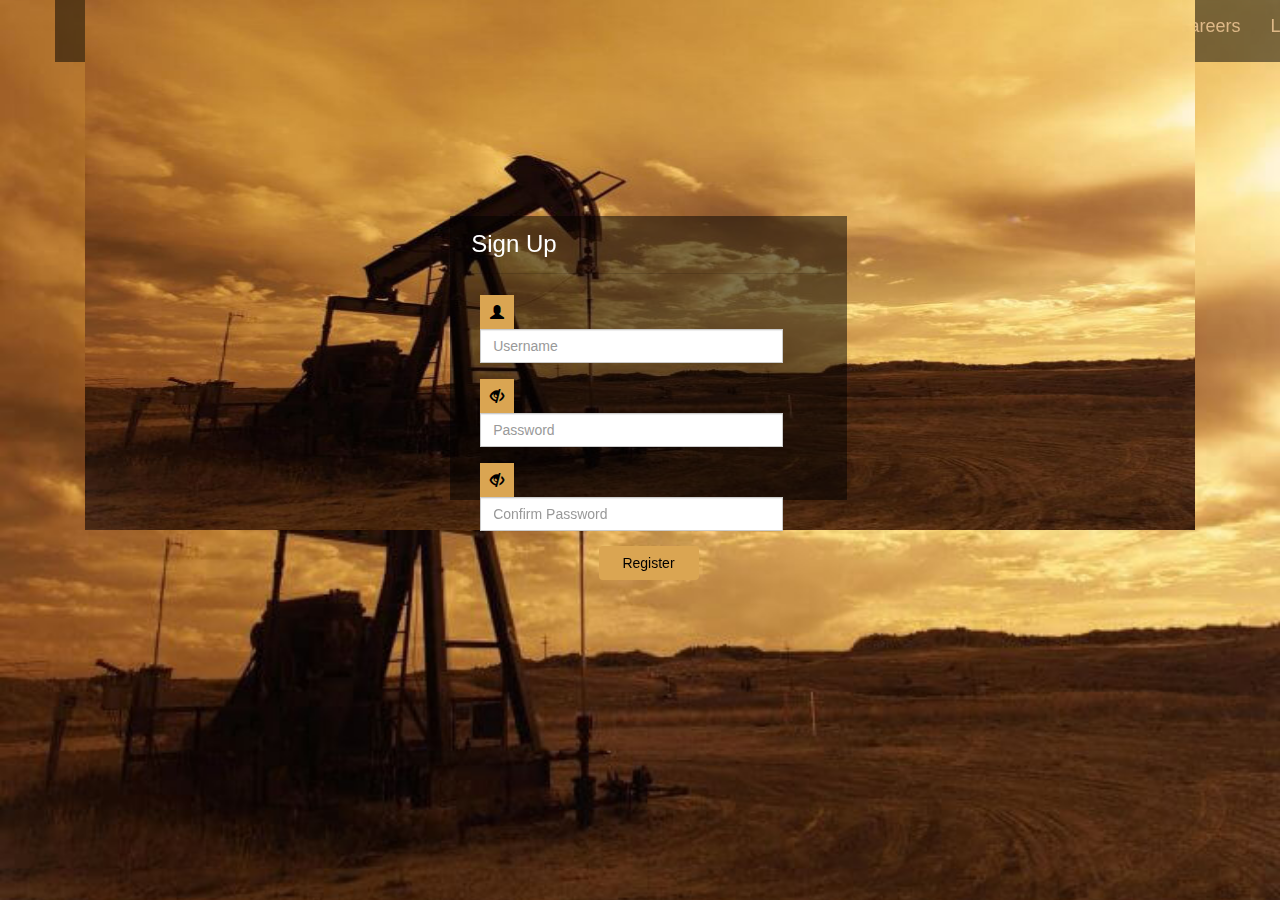
<file: index.html>
<!DOCTYPE html>
<html>
<head>
<meta charset="ISO-8859-1">
<title>Sign Up</title>

<link rel="stylesheet" href="./css/style.css">

<link rel="stylesheet"
	href="https://maxcdn.bootstrapcdn.com/bootstrap/3.4.0/css/bootstrap.min.css">
<script
	src="https://maxcdn.bootstrapcdn.com/bootstrap/3.4.0/js/bootstrap.min.js"></script>
</head>

<body>
	<div class="container">

		<div class="row headerTab">
			<div class="header col-lg-12 col-md-10">
				<!-- <div class="col-lg-6 col-md-6 floatLeft companyLogo">
					PMK Oil & Gas Retailers
				</div> -->
				<nav class="navbar navbar-expand-lg header-nav col-lg-6 floatRight">
					<!-- Navbar content -->
					<a class="navbar-brand floatRight" href="#" style="color: burlywood;">Login</a>
					<a class="navbar-brand floatRight" href="#" style="color: burlywood;">Careers</a>
					<a class="navbar-brand floatRight" href="#" style="color: burlywood;">About Us</a>
					<a class="navbar-brand floatRight" href="#" style="color: burlywood;">Navbar</a>
				</nav>
			</div>
		</div>
		<div class="row">
		
			<!-- Login page html -->
			<div class="col-lg-4 d-flex justify-content-center h-100 loginDiv" style="display:none;">
		<div class="card col-lg-12">
			<div class="card-header">
				<h3 class="loginText">Log In</h3>
				
			</div>
			<div class="card-body col-lg-12">
				<form>
					<div class="input-group form-group col-lg-12">
						<div class="input-group-prepend">
							<span class="floatLeft input-group-text glyphicon glyphicon-user" style="padding: 10px;"></span>
							<span><input type="text" class="username form-control" placeholder="Username"></span>
						</div>
					</div>
					<div class="input-group form-group col-lg-12">
						<div class="input-group-prepend">
							<span class="floatLeft input-group-text glyphicon glyphicon-eye-close" style="padding: 10px;"></span>
							<span><input type="password" class="username form-control" placeholder="Password"></span>
						</div>
						
					</div>
					
					<div class="form-group" style="text-align: center;">
						<input type="submit" value="Login" class="btn float-right login_btn">
					</div>
				</form>
			</div>
			<div class="card-footer">
				<span class="floatLeft d-flex justify-content-center links">
					Don't have an account?<a href="#">Sign Up</a>
				</span>|
				<span class="d-flex justify-content-center">
					<a href="#">Forgot your password?</a>
				</span>
			</div>
		</div>
	</div>
			<!-- End of login html -->
		
		<!-- Register page -->	
		<div class="col-lg-4 d-flex justify-content-center h-100 loginDiv">
		<div class="card col-lg-12">
			<div class="card-header">
				<h3 class="loginText">Sign Up</h3>
				
			</div>
			<div class="card-body col-lg-12">
				<form>
					<div class="input-group form-group col-lg-12">
						<div class="input-group-prepend">
							<span class="floatLeft input-group-text glyphicon glyphicon-user" style="padding: 10px;"></span>
							<span><input type="text" class="username form-control" placeholder="Username"></span>
						</div>
					</div>
					<div class="input-group form-group col-lg-12">
						<div class="input-group-prepend">
							<span class="floatLeft input-group-text glyphicon glyphicon-eye-close" style="padding: 10px;"></span>
							<span><input type="password" class="username form-control" placeholder="Password"></span>
						</div>
					</div>
					
					<div class="input-group form-group col-lg-12">
						<div class="input-group-prepend">
							<span class="floatLeft input-group-text glyphicon glyphicon-eye-close" style="padding: 10px;"></span>
							<span><input type="password" class="username form-control" placeholder="Confirm Password"></span>
						</div>
					</div>
					
					<div class="form-group" style="text-align: center;">
						<input type="submit" value="Register" class="btn float-right login_btn">
					</div>
				</form>
			</div>
		</div>
	</div>


		<!-- End of register -->
			<div id="mainDiv" class="col-lg-12 col-md-10 center-block floatNone">
				<img src="oil.jpeg" class="col-lg-12 img-responsive" style="height: 530px;"/>
			</div>
		</div>


		
		
		<footer class="page-footer footer">
			<div class="col-md-10 col-lg-12 center-block">
			</div>
		</footer>
	</div>



</body>





</html>
</file>
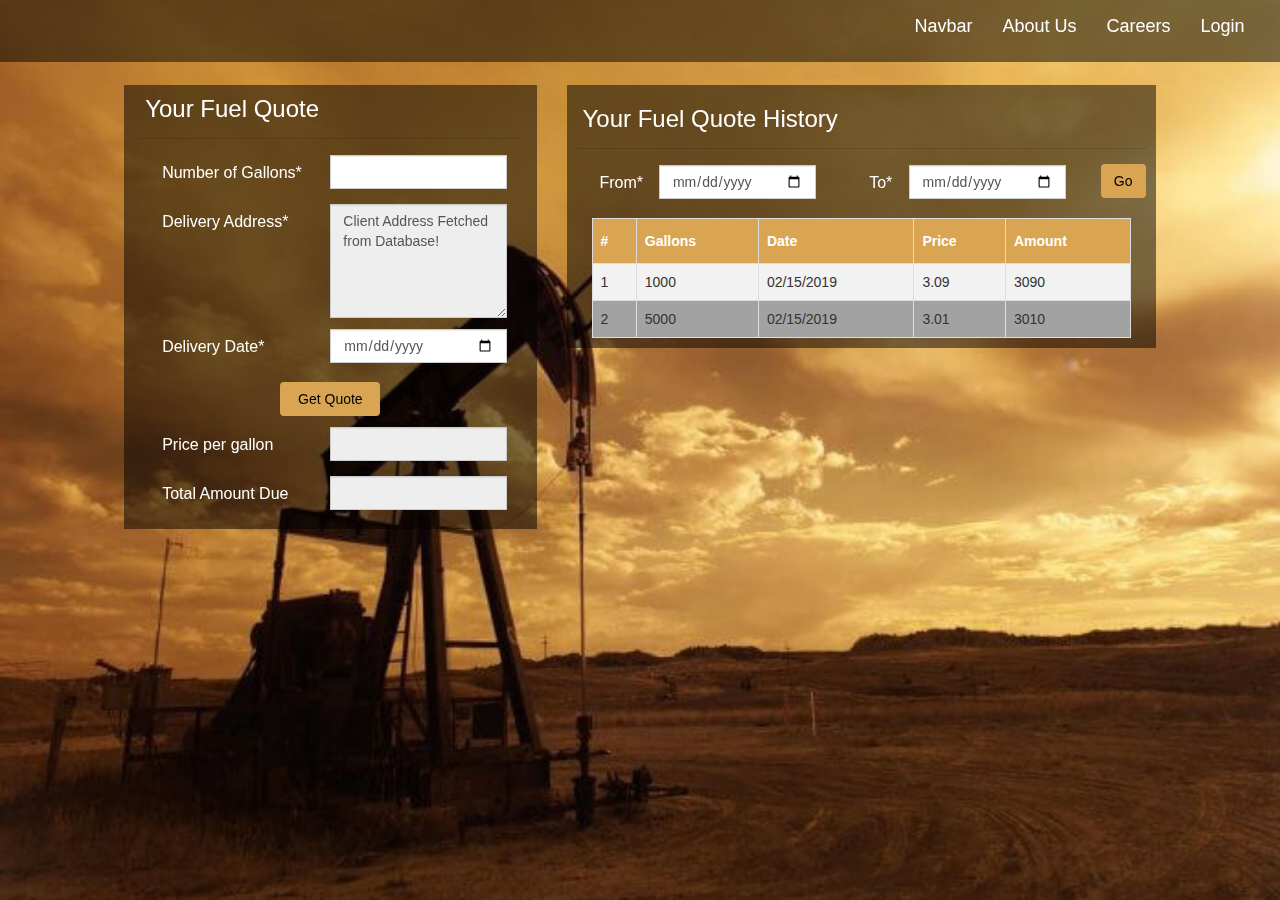
<file: FuelQuote.html>
<!DOCTYPE html>
<html>
<head>
<meta charset="ISO-8859-1">
<title>Get Fuel Quote</title>

<link rel="stylesheet" href="./css/style.css">

<link rel="stylesheet"
	href="https://maxcdn.bootstrapcdn.com/bootstrap/3.4.0/css/bootstrap.min.css">
<script
	src="https://maxcdn.bootstrapcdn.com/bootstrap/3.4.0/js/bootstrap.min.js"></script>
</head>

<body>
	<div>

		<div class="row headerTab">
			<div class="header col-lg-12">
				<!-- <div class="col-lg-6 col-md-6 floatLeft companyLogo">
					PMK Oil & Gas Retailers
				</div> -->
				<nav class="navbar transparent header-nav col-lg-6 col-lg-offset-6">
					<!-- Navbar content -->
					<a class="navbar-brand floatRight white" href="#" >Login</a>
					<a class="navbar-brand floatRight white" href="#" >Careers</a>
					<a class="navbar-brand floatRight white" href="#" >About Us</a>
					<a class="navbar-brand floatRight white" href="#" >Navbar</a>
				</nav>
			</div>
		</div>


		<div class="row">
		
		<!-- Register page -->
		<div class="col-lg-10 col-lg-offset-1">

		<div class="col-lg-5 FuelQuoteDiv">
		<div class="card col-lg-12"  style="height: auto;">
			<div class="card-header">
				<h3 class="profileText">Your Fuel Quote</h3>
			</div>
			<div class="card-body col-lg-12">
				<form onsubmit="successfull()">

					<div class="input-group form-group col-lg-12 top-10">
						<div class="textLabel">
							<span class="parameter-label floatLeft">Number of Gallons*  </span>
							<span><input type="number" class="parameter-input form-control" placeholder="" id="ngallons" required></span>
						</div>
					</div>
					<div class="input-group form-group col-lg-12 top-10">
						<div class="textLabel">
							<span class="parameter-label floatLeft">Delivery Address*  </span>
							<span><textarea type="text" class="parameter-input form-control" rows="5" cols="20" disabled>Client Address Fetched from Database!</textarea></span>
						</div>
					</div>
					
					<div class="input-group form-group col-lg-12 top-10">
						<div class="textLabel">
							<span class="parameter-label floatLeft">Delivery Date*  </span>
							<span><input type="date" class="parameter-input form-control" id="deliverydate" required></span>
						</div>
					</div>

					<div class="form-group" style="text-align: center;">
						<input type="submit" value="Get Quote" class="btn float-right login_btn" onclick=" return validate1()">
					</div>
					
					<div class="input-group form-group col-lg-12 top-10">
						<div class="textLabel">
							<span class="parameter-label floatLeft">Price per gallon </span>
							<span><input type="text" class="parameter-input form-control" disabled></span>
						</div>
					</div>

					<div class="input-group form-group col-lg-12 top-10">
						<div class="textLabel">
							<span class="parameter-label floatLeft">Total Amount Due </span>
							<span><input type="text" class="parameter-input form-control" disabled></span>
						</div>
					</div>

		</div>			
					
					
					
				</form>
			</div>
		</div>


		<div class="col-lg-7  FuelQuoteDiv">
		<div class="card col-lg-12"  style="height: auto;padding:10px">
			<div class="card-header">
				<h3 class="profileText">Your Fuel Quote History</h3>
			</div>
			<div class="card-body col-lg-12">
				<form onsubmit="successfull()">
					<div class="input-group form-group col-lg-5 top-10 floatLeft">
						<div class="textLabel">
							<span class="quoteh-label floatLeft">From*  </span>
							<span><input type="date" class="quoteh-input form-control" id="fromdate" required></span>
						</div>
					</div>
					<div class="input-group form-group col-lg-5 col-lg-offset-1 top-10 floatLeft">
						<div class="textLabel">
							<span class="quoteh-label floatLeft">To*  </span>
							<span><input type="date" class="quoteh-input form-control" style='margin-left:-20px' id="todate" required></span>
						</div>
					</div>

					<div class="form-group col-lg-1 top-10 floatRight" style="text-align: center;">
						<input type="submit" value="Go" class="btn float-right quoteh_btn" onclick="return validate2()">
					</div>
				</form>

				<table id="customers">
					  <tr>
					    <th>#</th>
					    <th>Gallons</th>
					    <th>Date</th>
					    <th>Price</th>
					    <th>Amount</th>
					  </tr>
					  <tr>
					    <td>1</td>
					    <td>1000</td>
					    <td>02/15/2019</td>
					    <td>3.09</td>
					    <td>3090</td>
					  </tr>

					  <tr>
					    <td>2</td>
					    <td>5000</td>
					    <td>02/15/2019</td>
					    <td>3.01</td>
					    <td>3010</td>
					  </tr>
					  
					</table>

		</div>			
					
					
					
				</form>
			</div>
		</div>








	</div>


		<!-- End of register -->
		</div>


		
		
		<footer class="page-footer footer">
			<div class="col-md-10 col-lg-12 center-block">
			</div>
		</footer>
	</div>
<script>
	function successfull(){
		alert("Validation success!");
	}
	function validate1()
	{
		var ngallons = document.getElementById("ngallons");
		var ddate = document.getElementById("deliverydate");
		
	/*	if(ngallons == "")
		{
			alert("Numbers of gallons can not be empty!");
			return false;
		}
		else if(ddate == "")
		{
			alert("Delivery date can not be empty!");
			return false;
		} */
		return true;
		
	}
	
	function validate2()
	{
		var fromdate = document.getElementById("fromdate").value;
		var todate = document.getElementById("todate").value;
		
	/*	if(fromdate == "")
		{
			alert("From date field is empty! Please select a date.");
			return false;
		}
		else if(todate == "")
		{
			alert("To date field is empty! Please select a date.");
			return false;
		} */
		if(fromdate.value > todate.value)
		{
			alert("Invalid date range!");
			fromdate.value = "";
			todate.value = "";
			return false;
		}
		return true;
	}
</script>


</body>





</html>
</file>
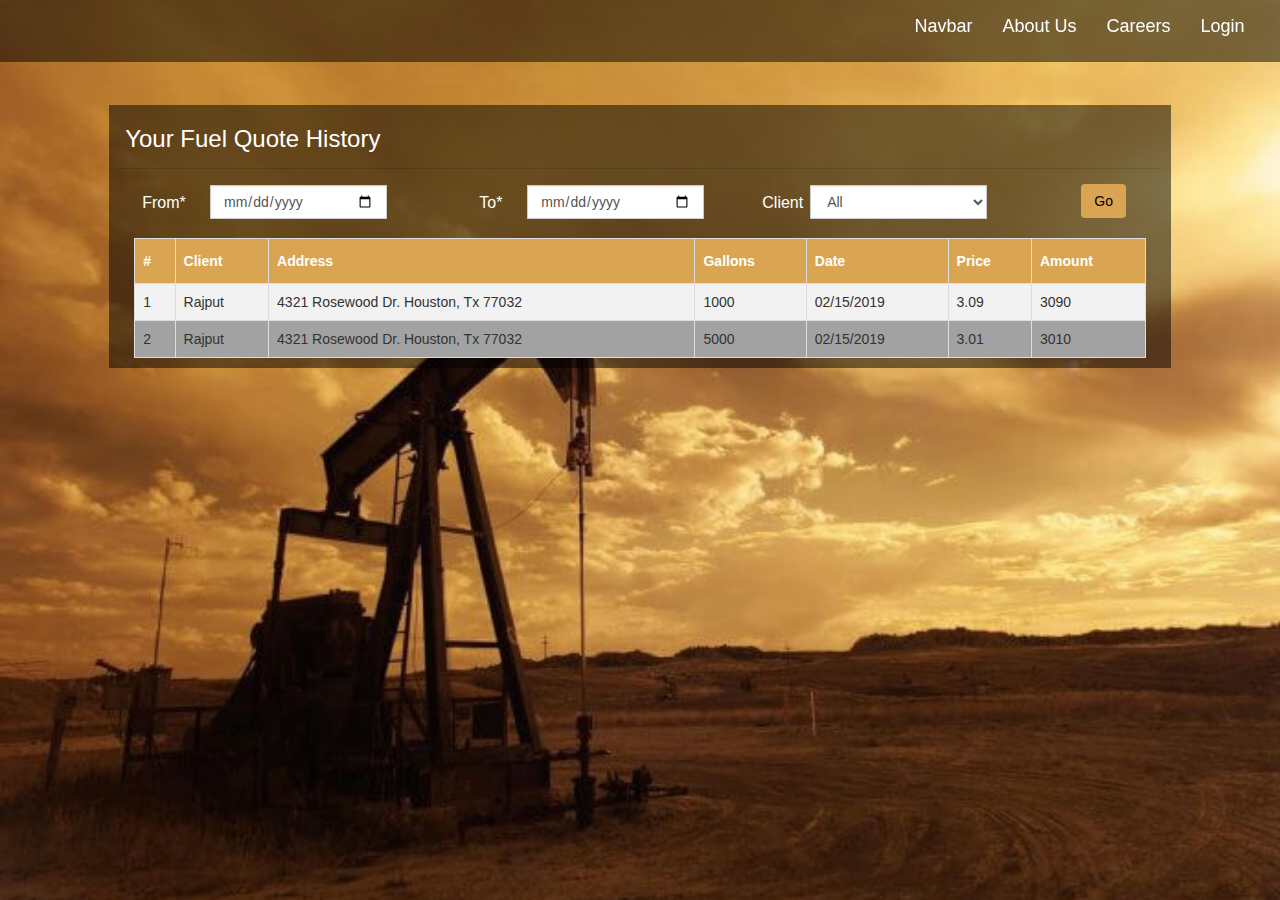
<file: ViewFuelQuote.html>
<!DOCTYPE html>
<html>
<head>
<meta charset="ISO-8859-1">
<title>Admin - View Fuel Quote</title>

<link rel="stylesheet" href="./css/style.css">

<link rel="stylesheet"
	href="https://maxcdn.bootstrapcdn.com/bootstrap/3.4.0/css/bootstrap.min.css">
<script
	src="https://maxcdn.bootstrapcdn.com/bootstrap/3.4.0/js/bootstrap.min.js"></script>
</head>

<body>
	<div>

		<div class="row headerTab">
			<div class="header col-lg-12">
				<!-- <div class="col-lg-6 col-md-6 floatLeft companyLogo">
					PMK Oil & Gas Retailers
				</div> -->
				<nav class="navbar transparent header-nav col-lg-6 col-lg-offset-6">
					<!-- Navbar content -->
					<a class="navbar-brand floatRight white" href="#" >Login</a>
					<a class="navbar-brand floatRight white" href="#" >Careers</a>
					<a class="navbar-brand floatRight white" href="#" >About Us</a>
					<a class="navbar-brand floatRight white" href="#" >Navbar</a>
				</nav>
			</div>
		</div>


		<div class="row">
		
		<!-- Register page -->

		<div class="col-lg-10 col-lg-offset-1 FuelQuoteDiv">
		<div class="card col-lg-12"  style="height: auto;padding:10px">
			<div class="card-header">
				<h3 class="profileText">Your Fuel Quote History</h3>
			</div>
			<div class="card-body col-lg-12">
				<form>
					<div class="input-group form-group col-lg-3 top-10 floatLeft">
						<div class="textLabel">
							<span class="quoteh-label floatLeft">From*  </span>
							<span><input type="date" class="quoteh-input form-control" id="fromdate" required></span>
						</div>
					</div>
					<div class="input-group form-group col-lg-3 col-lg-offset-1 top-10 floatLeft">
						<div class="textLabel">
							<span class="quoteh-label floatLeft">To*  </span>
							<span><input type="date" class="quoteh-input form-control" style='margin-left:-20px' id="todate" required></span>
						</div>
					</div>

					<div class="input-group form-group col-lg-3 top-10 floatLeft" style="margin-left:30px">
						<div class="textLabel">
							<span class="quoteh-label floatLeft">Client  </span>
							<span><Select class="quoteh-input form-control" style='margin-left:-20px' id="client">
									<option value="None">All</option>
									</Select>
							</span>
						</div>
					</div>

					<div class="form-group col-lg-1 top-10 floatRight" style="text-align: center;">
						<input type="submit" value="Go" class="btn float-right quoteh_btn" onclick="return validate()">
					</div>
				</form>

				<table id="customers">
					  <tr>
					    <th>#</th>
					    <th>Client</th>
					    <th>Address</th>
					    <th>Gallons</th>
					    <th>Date</th>
					    <th>Price</th>
					    <th>Amount</th>
					  </tr>
					  <tr>
					    <td>1</td>
					    <td>Rajput</td>
					    <td>4321 Rosewood Dr. Houston, Tx 77032</td>
					    <td>1000</td>
					    <td>02/15/2019</td>
					    <td>3.09</td>
					    <td>3090</td>
					  </tr>

					  <tr>
					    <td>2</td>
					    <td>Rajput</td>
					    <td>4321 Rosewood Dr. Houston, Tx 77032</td>
					    <td>5000</td>
					    <td>02/15/2019</td>
					    <td>3.01</td>
					    <td>3010</td>
					  </tr>
					  
					</table>

		</div>			
					
					
					
				</form>
			</div>
		</div>

		<!-- End of register -->
		</div>


		
		
		<footer class="page-footer footer">
			<div class="col-md-10 col-lg-12 center-block">
			</div>
		</footer>
	</div>
	
<script>
	function validate()
	{
		var fromdate = document.getElementById("fromdate");
		var todate = document.getElementById("todate");
		
	/*	if(fromdate == "")
		{
			alert("From date field is empty! Please select a date.");
			return false;
		}
		else if(todate == "")
		{
			alert("To date field is empty! Please select a date.");
			return false;
		} */
		if(fromdate.value > todate.value)
		{
			alert("Invalid date range!");
			fromdate.value = "";
			todate.value = "";
			return false;
		}
		return true;
	}
</script>


</body>





</html>
</file>
<file: css/style.css>
@import url('https://fonts.googleapis.com/css?family=Numans');

#mainPage {
	width: 100%;
	height: 100%;
}

body {
	background: url("oil.jpeg") no-repeat center center fixed;
	-webkit-background-size: cover;
	-moz-background-size: cover;
	-o-background-size: cover;
	background-size: cover;
}

.white {
	color: white;
}

.centerPanel {
	/* border: 1px solid; */
	background-color: #f0ead6;
	padding: 10px;
	position: absolute;
	left: 23%;
	right: 23%;
	height: 80%;
	top: 11%;
	bottom: 11%;
	box-shadow: 10px 10px 10px 8px #696969;
	right: 23%;
	height: 80%;
	top: 11%;
	bottom: 11%;
}

.panel {
	width: 49%;
	height: 100%;
}

#leftPanel {
	background-color: #00cc99;
}

#rightPanel {
	background-color: white;
}

.floatLeft {
	float: left !important;
}

.floatRight {
	float: right !important;
}

#deliveryDiv {
	width: 228px;
	height: 78px;
	margin-top: 30px;
	margin-left: 124px;
}

#fuelSpan {
	margin-left: 81px;
}

#priceSpan {
	width: 126px;
	height: 65px;
	margin-right: 30px;
}

#pp_img {
	height: 65px;
	width: 94px;
}

#loginButton {
	color: white;
	font-weight: bold;
	border: 2px solid;
	margin-bottom: 11px;
}

#registerButton {
	background-color: white;
	color: #00cc99;
	font-weight: bold;
}

/* .loginText {
	height: 100%;
	width: 100%;
	text-align: center;
	vertical-align: middle;
	margin-top: 5px;
} */
.button {
	margin-left: 96px;
	width: 159px;
	height: 34px;
	border: 1px solid;
	border-radius: 20px;
}

.background-img {
	width: 100%;
	height: 100%;
}

.buttonDiv {
	height: 80px;
	width: 100%;
	margin-top: 30px;
}

.imgDiv {
	margin-top: 58px;
}

#registerText {
	
}

/* ------------------New CSS-------------------------*/
.floatNone {
	float: none;
}

.header-nav {
	/* background-color: #e3f2fd; */
	padding: 0px !important;
	margin-bottom: 10px !important;
}

.headerTab {
	background-color: rgba(0, 0, 0, 0.5) !important;
	padding-left: 30px;
	padding-right: 30px;
	color: black;
	position: fixed;
	width : 102%;
}

.header {
	padding: 0px !important;

}

.companyLogo {
	font-weight: bold;
	color: #46270C;
	font-size: 20px;
}

.loginDiv {
	position: absolute !important;
	z-index: 5;
	left: 34%;
	top: 24%;
}

.loginText {
	margin-top: 9px !important;
}

<!--
Login
-->.container {
	height: 100%;
	align-content: center;
}

.card {
	height: 284px;
	margin-top: auto;
	margin-bottom: auto;
	width: 400px;
	background-color: rgba(0, 0, 0, 0.5) !important;
}

.social_icon span {
	font-size: 60px;
	margin-left: 10px;
	color: #FFC312;
}

.social_icon span:hover {
	color: white;
	cursor: pointer;
}

.card-header h3 {
	color: white;
}

.card-header h4 {
	color: white;
	margin-bottom: -8px ;
}

.social_icon {
	position: absolute;
	right: 20px;
	top: -45px;
}

.input-group-prepend span {
	background-color: #DAA552;
	color: black;
	border: 0 !important;
	background-color: #DAA552;
}

input:focus {
	outline: 0 0 0 0 !important;
	box-shadow: 0 0 0 0 !important;
}

.remember {
	color: white;
}

.remember input {
	width: 20px;
	height: 20px;
	margin-left: 15px;
	margin-right: 5px;
}

.login_btn {
	color: black;
	background-color: #DAA552;
	width: 100px;
}

.login_btn:hover {
	color: black;
	background-color: white;
}

.links {
	color: white;
}

.links a {
	margin-left: 4px;
}

.card-header {
	padding: 6px;
	border-bottom: 1px solid rgba(0, 0, 0, .125);
	margin-bottom: 20px;
}

.username {
	width: 90% !important;
	margin-top: 1px !important;
}

.username-profile {
	width: 70% !important;
	margin-top: 1px !important;
}

.input-group-prepend-profile span {
	background-color: #DAA552;
	color: black;
	border: 0 !important;
	background-color: #DAA552;
	width: 30% !important;
}

.textLabel {
	color: white;
	font-size: 16px;
}

.user-profile-label{
	padding: 10px; 
	text-align: left;
	width:30%;
}

.ProfileDiv {
	position: absolute !important;
	z-index: 5;
	left: 34%;
	top: 15%;
}

.top-10{
	margin-top: -5px;
}

.profileText {
	margin-top: 5px !important;
}

.parameter-label{
	padding: 8px; 
	text-align: left;
	width:50%;
}

.parameter-input {
	width: 50% !important;
	margin-top: 1px !important;
}

.FuelQuoteDiv {
	z-index: 5;
	margin-top: 8%;
}

.quoteh-label{
	padding: 8px; 
	text-align: left;
	width:30%;
}

.quoteh-input {
	width: 70% !important;
	margin-top: 1px !important;
}

.quoteh_btn {
	color: black;
	background-color: #DAA552;
}


#customers {
  font-family: "Trebuchet MS", Arial, Helvetica, sans-serif;
  border-collapse: collapse;
  width: 100%;
}

#customers td, #customers th {
  border: 1px solid #ddd;
  padding: 8px;
}

#customers tr:nth-child(even){background-color: #f2f2f2;}
#customers tr:nth-child(odd){background-color: #a2a2a2;}

#customers tr:hover {background-color: #ddd;}

#customers th {
  padding-top: 12px;
  padding-bottom: 12px;
  text-align: left;
  background-color: #DAA552;
  color: white;
}
</file>
